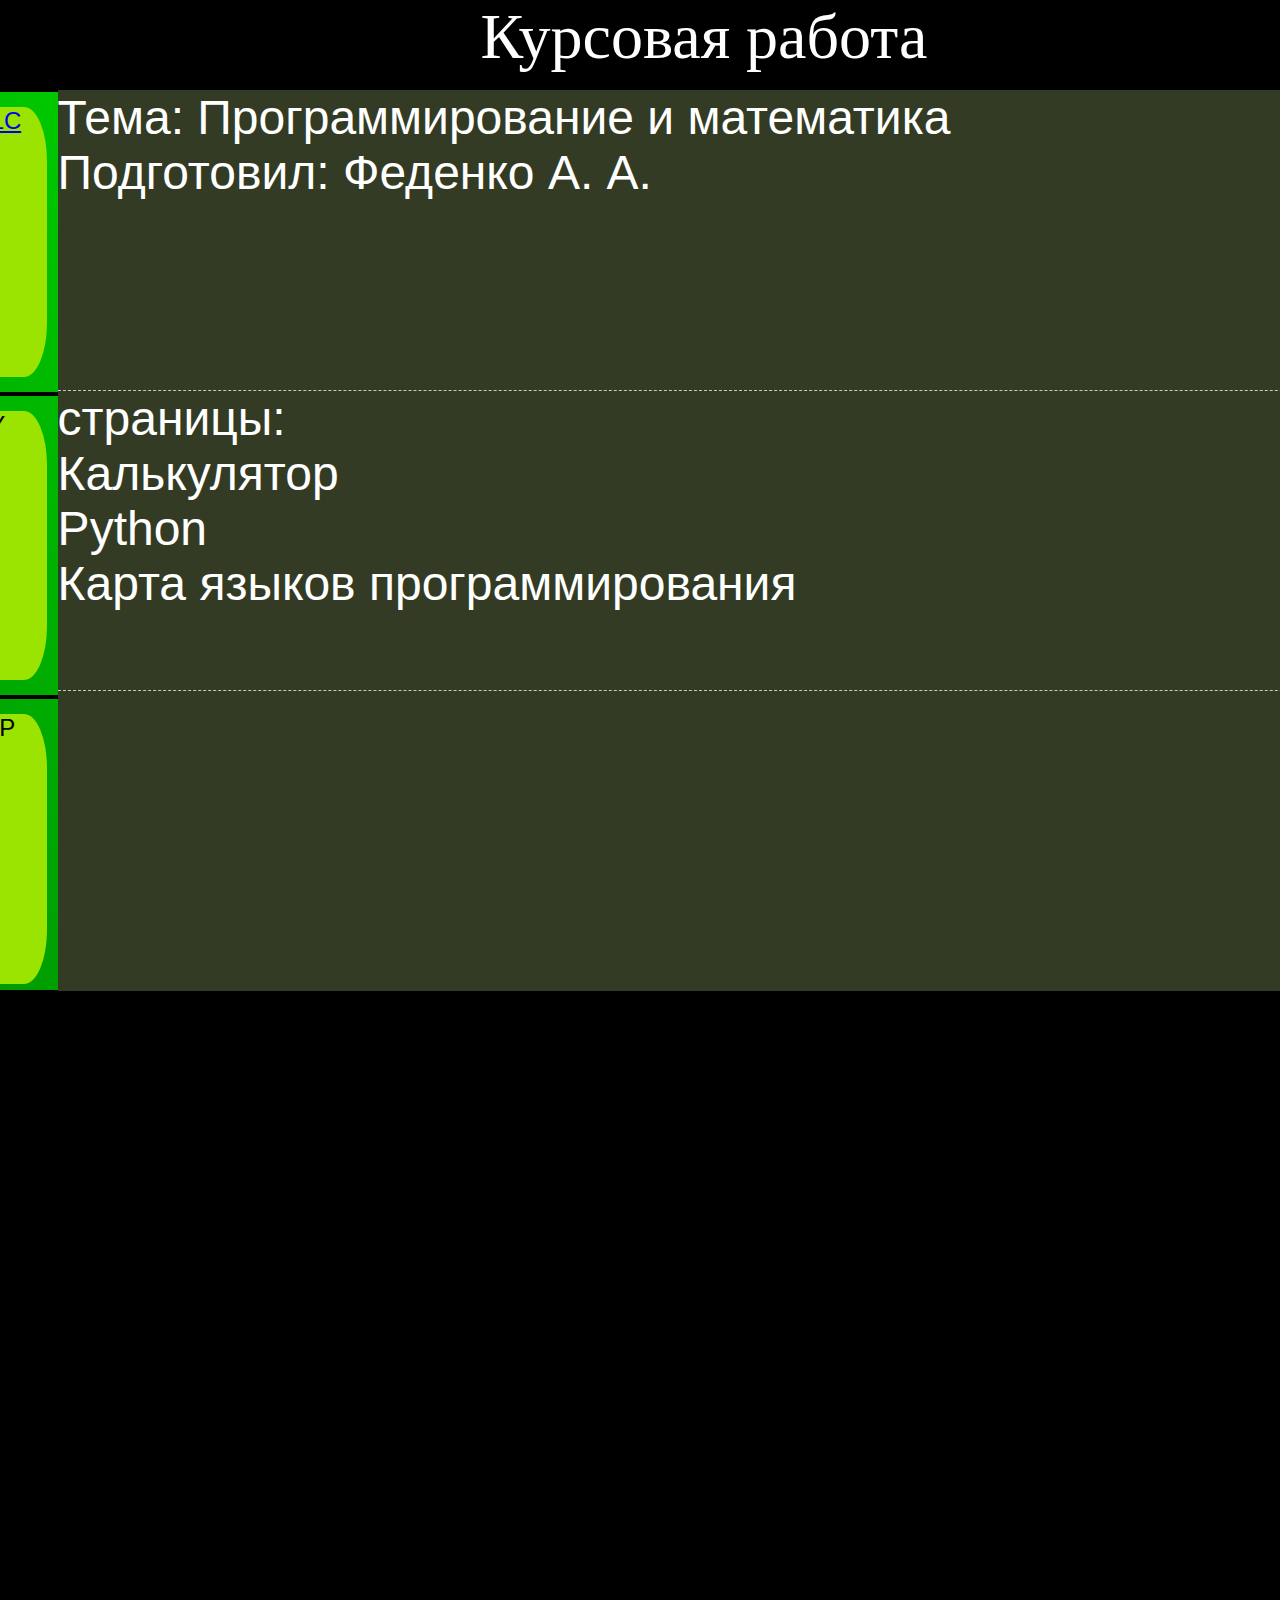
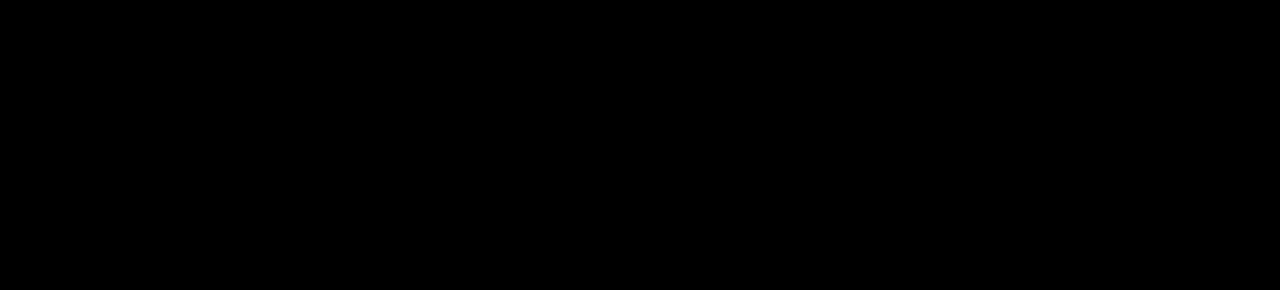
<file: index.html>
<!DOCTYPE html>
<html lang="en">

<head>
    <meta charset="UTF-8">
    <meta name="viewport" content="width=device-width, initial-scale=1.0">
    <title>Main</title>
    <link rel="stylesheet" href="styles.css">
</head>

<body>

    <header>Курсовая работа</header>
    <main>

        <div id="main">
            <div id="one" class="text-info">Тема: Программирование и математика<br>Подготовил: Феденко А. А.</div>
            <div id="two" class="text-info">страницы:<br> Калькулятор<br> Python<br> Карта языков программирования</div>
            <div id="three" class="text-info"></div>

        </div>
        <aside id="aside">
            <div class="page">
                <div class="aside-text"><a href="calc/calc.html">CALC</a></div>
            </div>
            <div class="page">
                <div class="aside-text" onclick="WindowPage2()">PY</div>
            </div>
            <div class="page">
                <div class="aside-text" onclick="WindowPage3()">MAP</div>
            </div>
        </aside>
    </main>
    <footer>

    </footer>

    <script>


        function WindowPage2() {
            window.open("page2/page2.html")
        }
        function WindowPage3() {
            window.open("page3/page3.html")
        }
    </script>
</body>

</html>
</file>
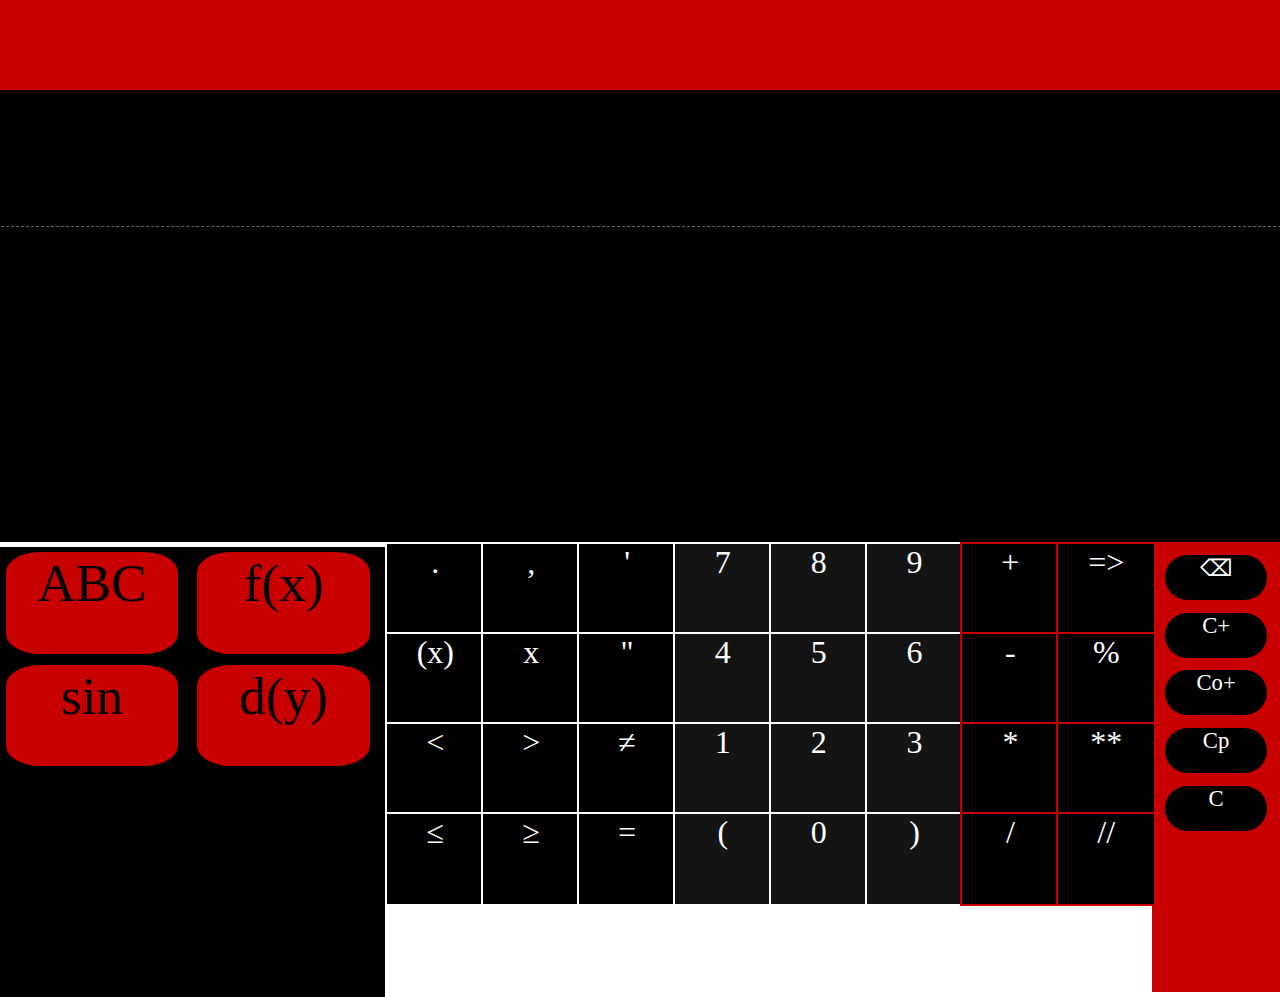
<file: calc/calc.html>
<!DOCTYPE html>
<html lang="en">
<head>
    <meta charset="UTF-8">
    <meta name="viewport" content="width=device-width, initial-scale=1.0">
    <title>Calculator</title>
    <link rel="stylesheet" href="styles.css">
</head>
<body>
    <header>

    </header>
    <main>

        <div id="inout">
            <div id="in"></div>
            <div id="out"></div>
        </div>
        <div id="buttons">
            <div id="modules">
                <div onclick="abcChange()" class="modbut">ABC</div>
                <div onclick="funChange()" class="modbut">f(x)</div>
                <div onclick="sinChange()" class="modbut">sin</div>
                <div onclick="dyChange()" class="modbut">d(y)</div>

            </div>
            <div id="mainbuttons">
                
                <div onclick="record('.')" class="button">.</div>
                <div onclick="record(',')" class="button">,</div>
                <div onclick="record('qq1')" class="button">'</div>
                <div onclick="record('7')" id="num" class="button">7</div>
                <div onclick="record('8')" id="num" class="button">8</div>
                <div onclick="record('9')" id="num" class="button">9</div>
                <div onclick="record('+')" id="op" class="button">+</div>
                <div onclick="record('=>')" id="op"class="button">=></div>

                <div onclick="record('(x)=>')" class="button">(x)</div>
                <div onclick="record('x')" class="button">x</div>
                <div onclick="record('qq2')" class="button">"</div>
                <div onclick="record('4')" id="num" class="button">4</div>
                <div onclick="record('5')" id="num" class="button">5</div>
                <div onclick="record('6')" id="num" class="button">6</div>
                <div onclick="record('-')" id="op" class="button">-</div>
                <div onclick="record('%')" id="op" class="button">%</div>
                
                <div onclick="record('<')" class="button">&lt;</div>
                <div onclick="record('>')" class="button">&gt;</div>
                <div onclick="record('!=')" class="button">&ne;</div>
                <div onclick="record('1')" id="num" class="button">1</div>
                <div onclick="record('2')" id="num" class="button">2</div>
                <div onclick="record('3')" id="num" class="button">3</div>
                <div onclick="record('*')" id="op" class="button">*</div>
                <div onclick="record('**')" id="op" class="button">**</div>
                
                <div onclick="record('<=')" class="button">&le;</div>
                <div onclick="record('>=')" class="button">&ge;</div>
                <div onclick="record('=')" class="button">&equals;</div>
                <div onclick="record('(')" id="num" class="button">(</div>
                <div onclick="record('0')" id="num" class="button">0</div>
                <div onclick="record(')')" id="num" class="button">)</div>
                <div onclick="record('/')" id="op" class="button">/</div>
                <div onclick="record('/\/')" id="op" class="button">//</div>


            </div>
            <div id="other_opers">
                <div onclick="back()" class="otherbut">⌫</div>
                <div onclick="copy()" class="otherbut">C+</div>
                <div onclick="copy2()" class="otherbut">Co+</div>
                <div onclick="paste()" class="otherbut">Cp</div>
                <div onclick="clearing()" class="otherbut">C</div>
            </div>
        </div>




    </main>

    <script src="index.js"></script>
</body>
</html>
</file>
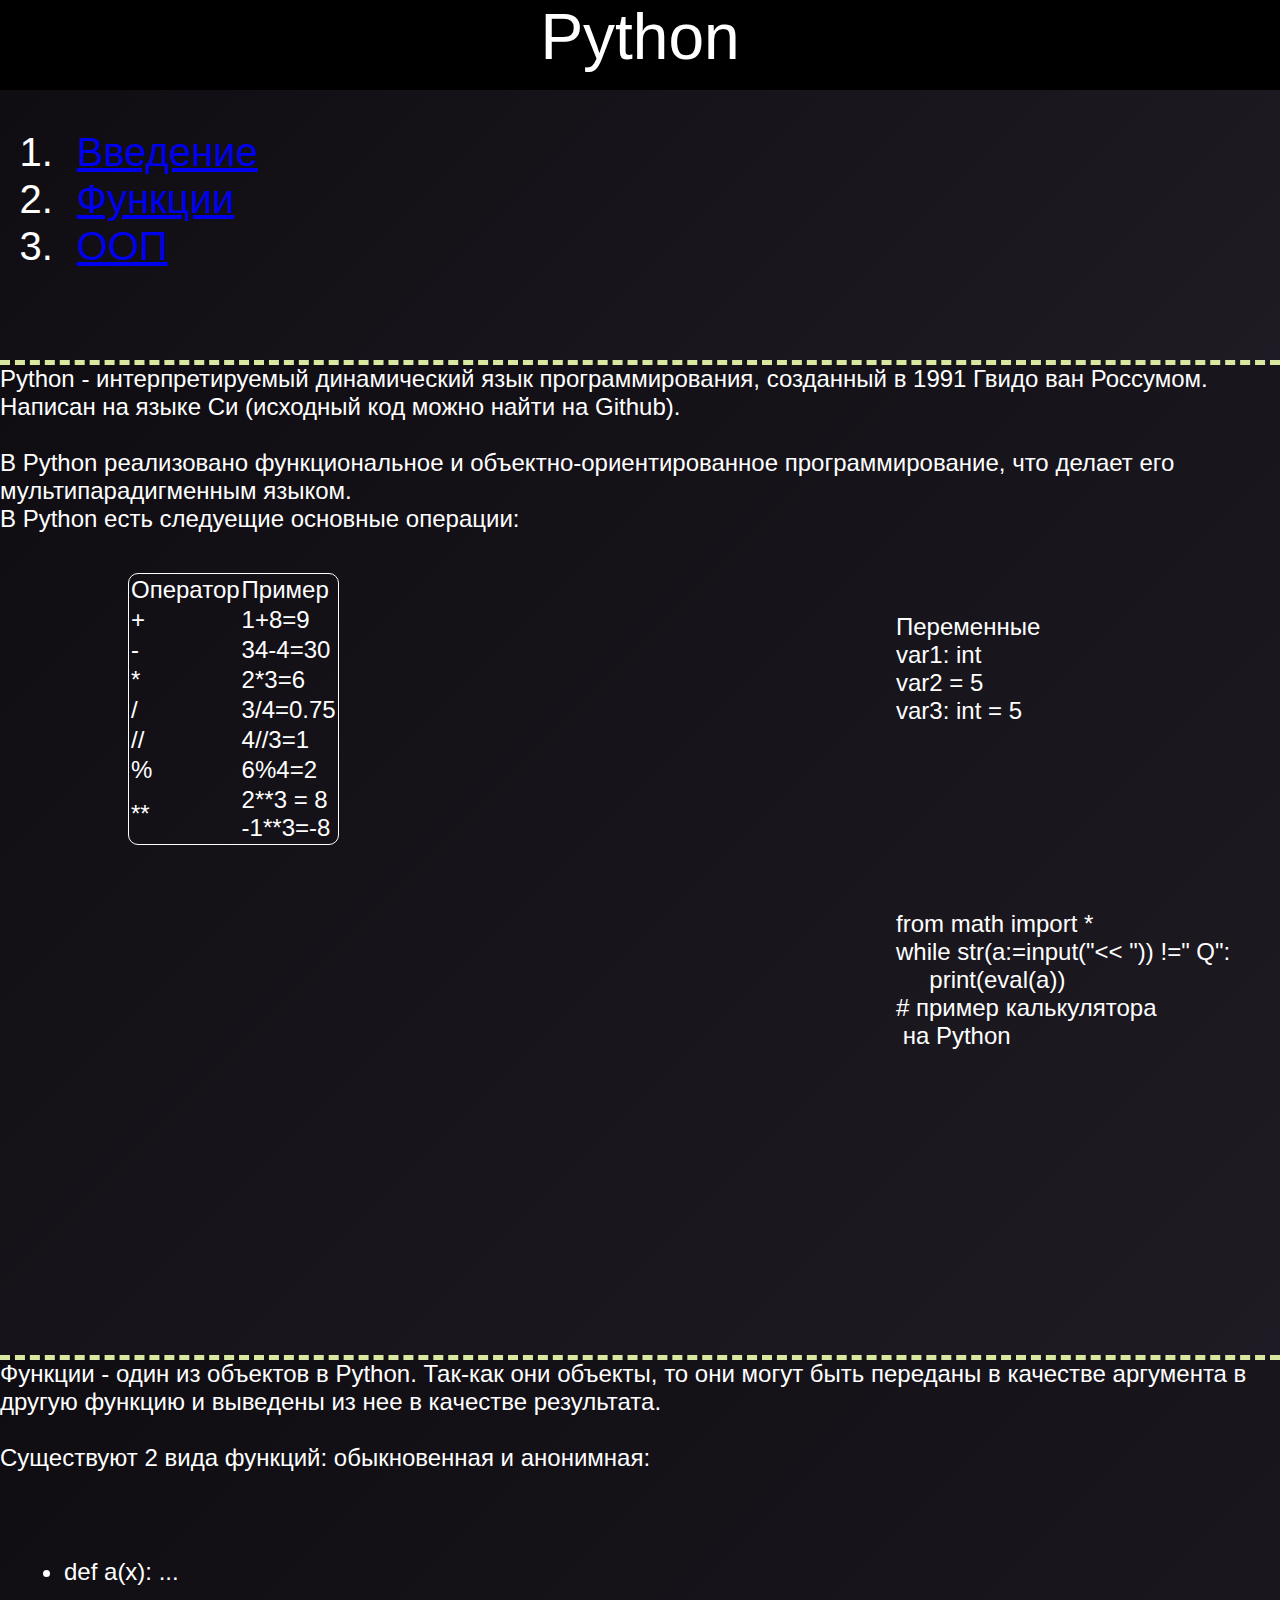
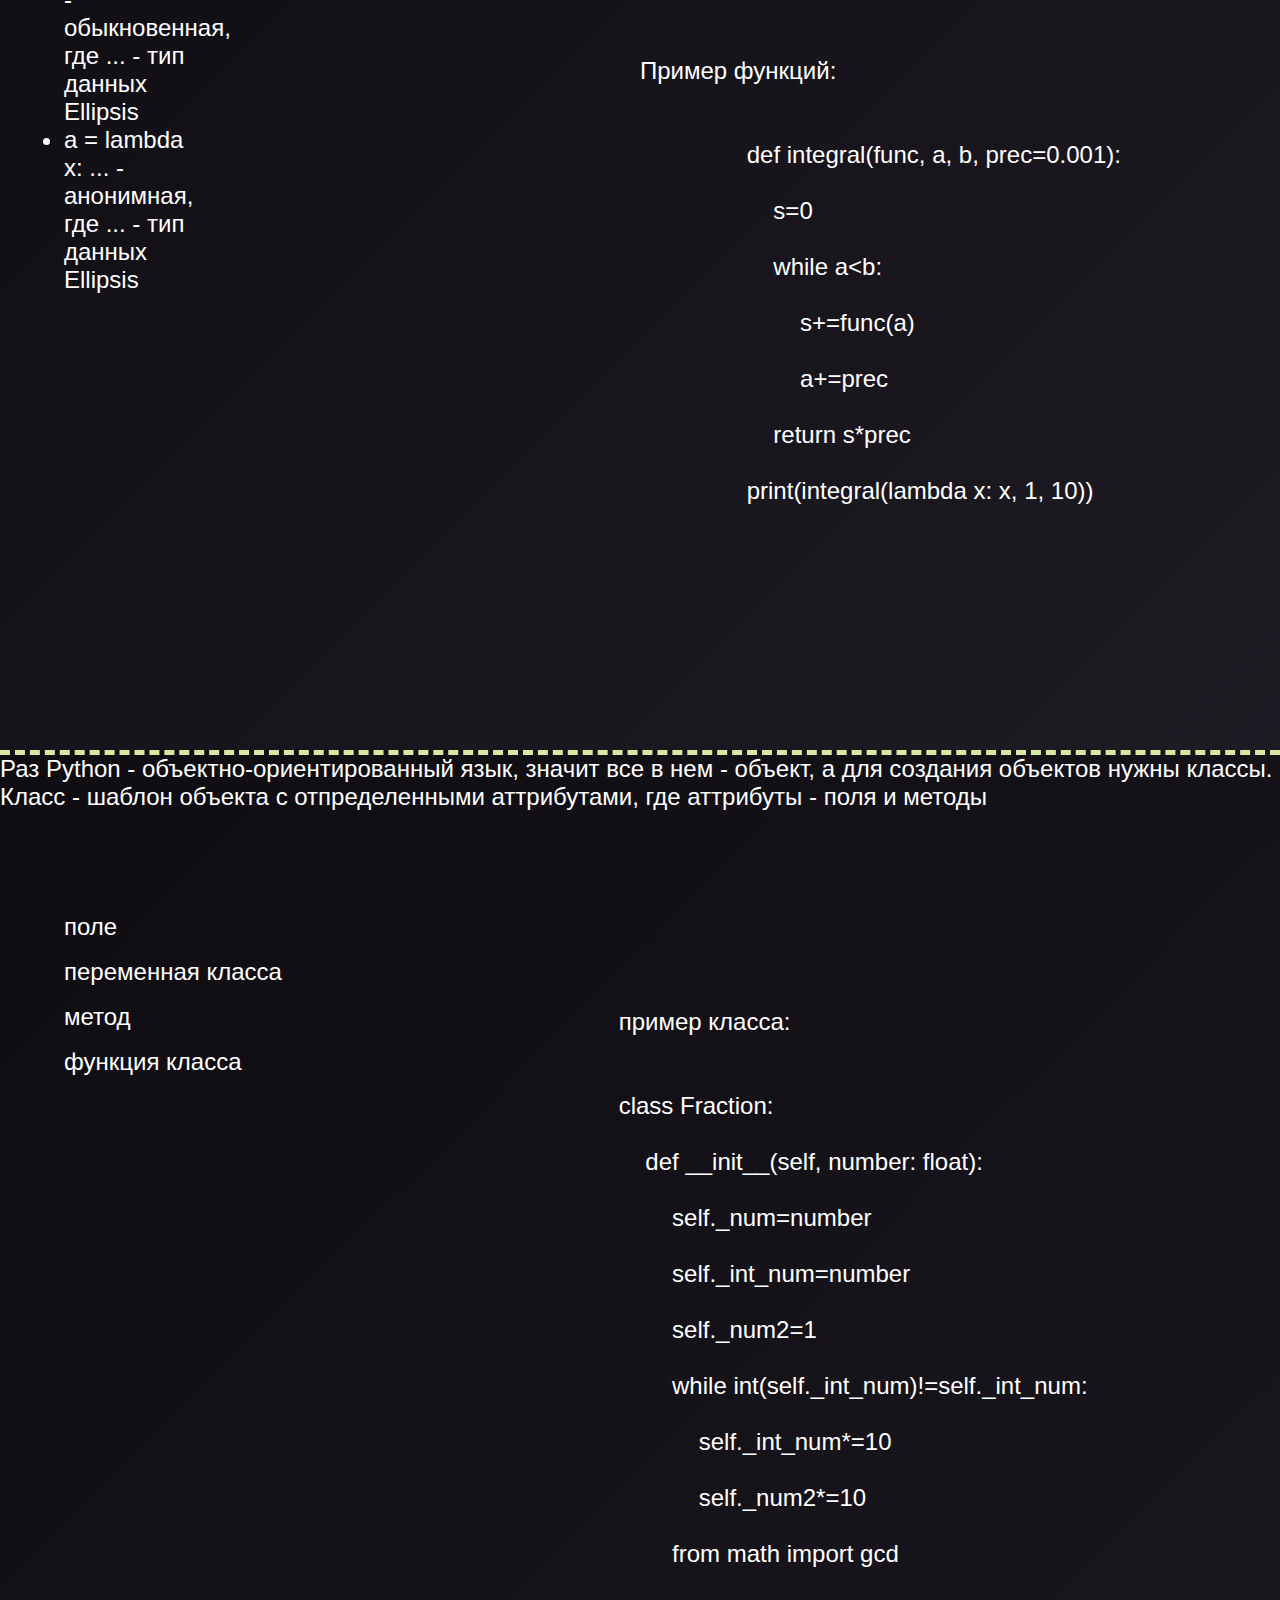
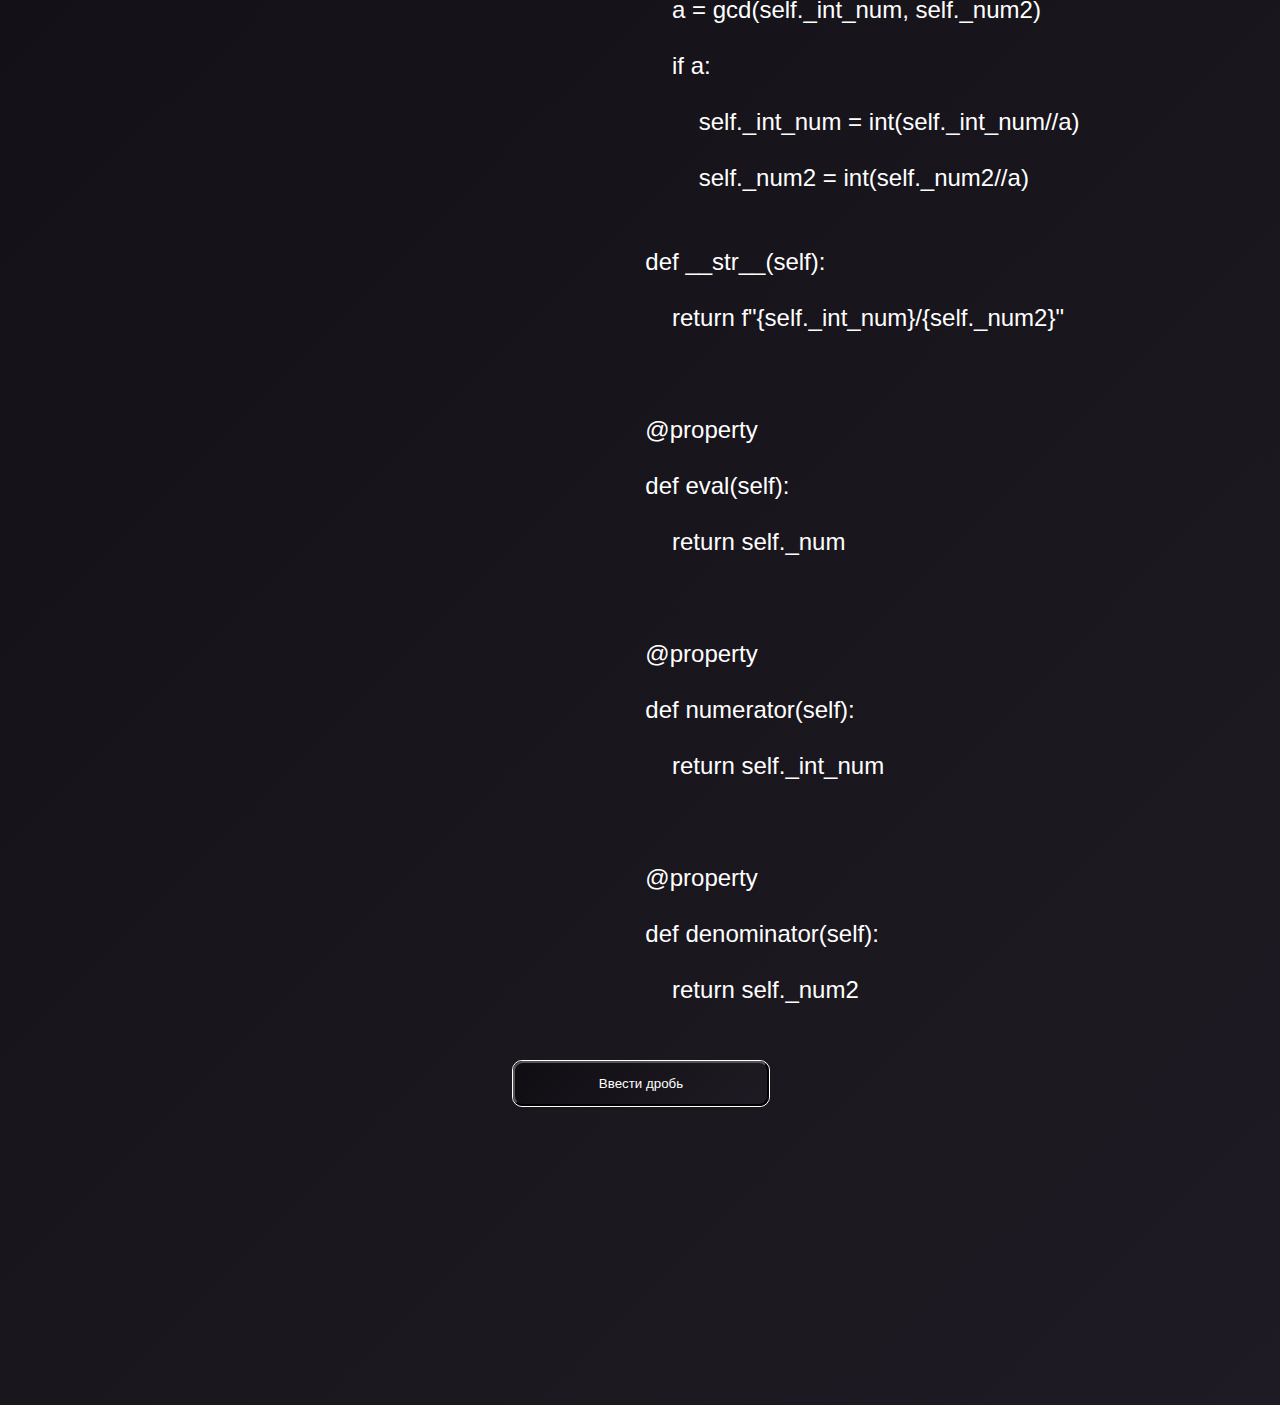
<file: page2/page2.html>
<!DOCTYPE html>
<html lang="en">

<head>
    <meta charset="UTF-8">
    <meta name="viewport" content="width=device-width, initial-scale=1.0">
    <title>Python</title>
    <link rel="stylesheet" href="styles.css">
</head>

<body>
    <header>Python</header>
    <main>
        <div id="oglavlenie">
            <ol id="og">
                <li><a href="#introduction">Введение</a></li>
                <li><a href="#functions">Функции</a></li>
                <li><a href="#oop">ООП</a></li>

            </ol>
        </div>
        <div id="one" class="blocks">

            <p id="introduction">Python - интерпретируемый динамический язык программирования, созданный в 1991 Гвидо
                ван Россумом. Написан на языке Си (исходный код можно найти на Github).<br><br>
                В Python реализовано функциональное и объектно-ориентированное программирование, что делает его
                мультипарадигменным языком.<br>
                В Python есть следуещие основные операции:
            <div id="list">
                <table>
                    <thead>
                        <tr>
                            <td>Оператор</td>
                            <td>Пример</td>
                        </tr>
                    </thead>
                    <tbody>
                        <tr>
                            <td>+</td>
                            <td>1+8=9</td>
                        </tr>
                        <tr>
                            <td>-</td>
                            <td>34-4=30</td>
                        </tr>
                        <tr>
                            <td>*</td>
                            <td>2*3=6</td>
                        </tr>
                        <tr>
                            <td>/</td>
                            <td>3/4=0.75</td>
                        </tr>
                        <tr>
                            <td>//</td>
                            <td>4//3=1</td>
                        </tr>
                        <tr>
                            <td>%</td>
                            <td>6%4=2</td>
                        </tr>
                        <tr>
                            <td>**</td>
                            <td>2**3 = 8<br>-1**3=-8</td>
                        </tr>


                    </tbody>


                </table>
            </div>
            <aside id="intr">
                <div id='var'>Переменные<br>var1: int<br>var2 = 5<br>var3: int = 5</div>
                <div id="calc">from math import *<br>while str(a:=input("<< ")) !=" Q":<br>     print(eval(a))<br># пример калькулятора<br> на Python</div>

            </aside>


            </table>
            </p>
        </div>
        <div id="two" class="blocks">
            <p id="functions">
                Функции - один из объектов в Python. Так-как они объекты, то они могут быть переданы в качестве
                аргумента в другую функцию и выведены из нее в качестве результата.<br><br>
                Существуют 2 вида функций: обыкновенная и анонимная:
            </p>
            <ul id="funcs">
                <li>def a(x): ... - обыкновенная, где ... - тип данных Ellipsis</li>
                <li>a = lambda x: ... - анонимная, где ... - тип данных Ellipsis</li>
            </ul>
            <div id="ex-f">Пример функций:<br>

                def integral(func, a, b, prec=0.001):<br>
                    s=0<br>
                    while a&lt;b: <br>
                        s+=func(a)<br>
                        a+=prec<br>
                    return s*prec<br>
                print(integral(lambda x: x, 1, 10))
            </div>
        </div>
        <div id="three" class="blocks">
            <p id="oop">Раз Python - объектно-ориентированный язык, значит все в нем - объект, а для создания объектов
                нужны классы.<br>
                Класс - шаблон объекта с отпределенными аттрибутами, где аттрибуты - поля и методы<br>
            <dl id="mdaa">
                <dt>поле</dt>
                <dd>переменная класса</dd>
                <dt>метод</dt>
                <dd>функция класса</dd>
            </dl>
            </p>
            <div id="frac">
                пример класса:<br><br>
                class Fraction:<br>
                    def __init__(self, number: float):<br>
                        self._num=number<br>
                        self._int_num=number<br>
                        self._num2=1<br>
                        while int(self._int_num)!=self._int_num:<br>
                            self._int_num*=10<br>
                            self._num2*=10<br>
                        from math import gcd<br>
                        a = gcd(self._int_num, self._num2)<br>
                        if a:<br>
                            self._int_num = int(self._int_num//a)<br>
                            self._num2 = int(self._num2//a)<br><br>
                    def __str__(self):<br>
                        return f"{self._int_num}/{self._num2}"<br><br>

                    @property <br>
                    def eval(self):<br>
                        return self._num<br><br>

                    @property<br>
                    def numerator(self):<br>
                        return self._int_num<br><br>

                    @property<br>
                    def denominator(self):<br>
                        return self._num2<br>
                <div id="input"><button id="infrac">Ввести дробь</button></div>

            </div>

        </div>

    </main>
    <script src="index.js"> </script>
</body>

</html>
</file>
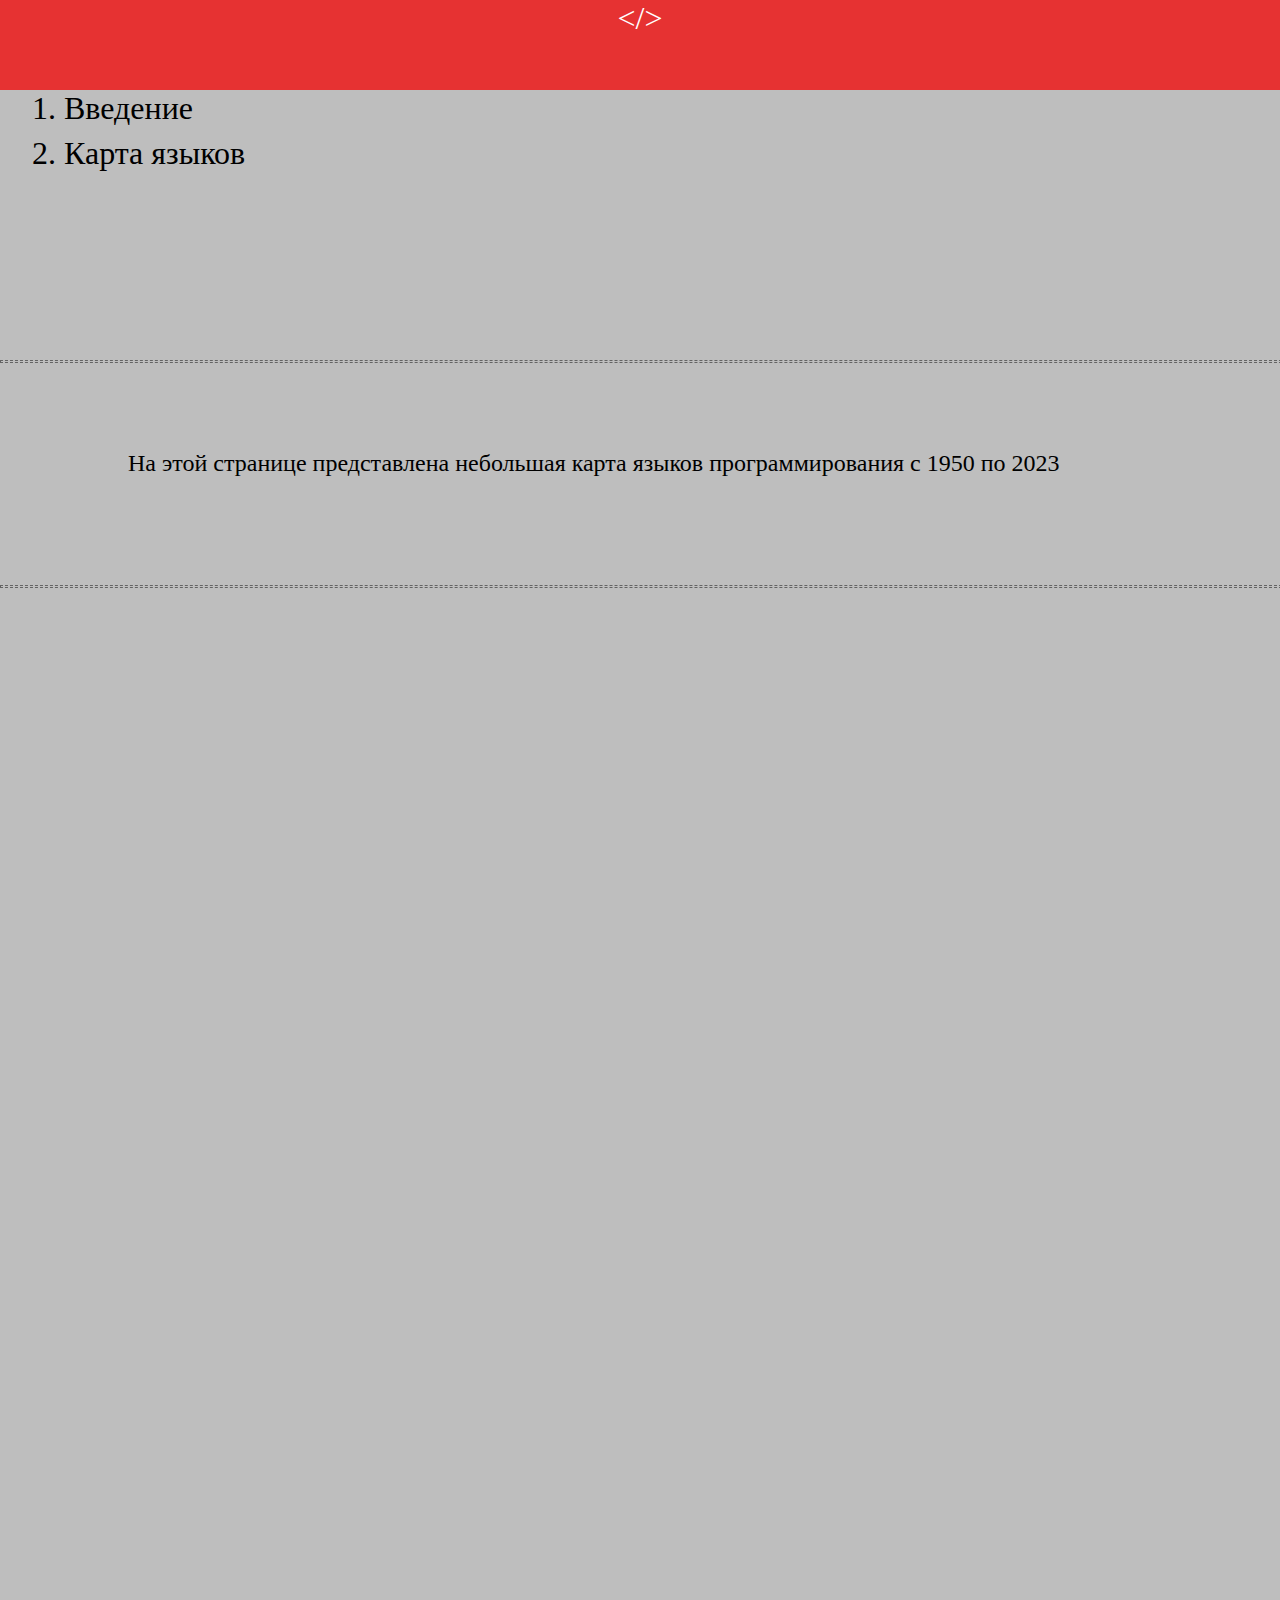
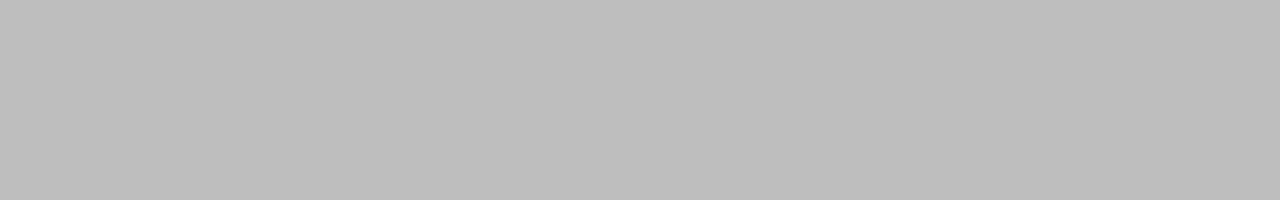
<file: page3/page3.html>
<!DOCTYPE html>
<html lang="en">

<head>
    <meta charset="UTF-8">
    <meta name="viewport" content="width=device-width, initial-scale=1.0">
    <title>Map</title>
    <!-- <link rel="stylesheet" href="styles.css"> -->
    <style>
        * {
            padding: 0;
            margin: 0;
            width: 100%;
            height: 100%;
        }

        body {
            width: 100%;
            height: 100%;
            overflow-x: hidden;
            background: rgb(190, 190, 190);

        }


        header {

            background: rgb(230, 50, 50);
            font: 2em roboto;
            height: 10%;
            color: white;
            text-align: center;
            animation: start 5s;
        }

        main {
            background: rgb(190, 190, 190);
            height: 180%;
            overflow: hidden;
        }

        #og {
            height: 5%;
            width: 50%;
            position: absolute;
            left: 5%;
            top: 10%;

        }

        #og>li {
            font: 2em roboto;
            text-wrap: wrap;
        }

        #intro {
            font: 1.5em roboto;
            text-wrap: wrap;

            position: absolute;
            top: 50%;
            left: 10%;
        }

        .line {
            height: 1px;
            border: 1px dashed rgb(100, 100, 100);
            position: absolute;

        }

        #onel {
            top: 40%;
        }







        #line2 {
            width: 90%;
            height: 10%;
            background: linear-gradient(90deg, rgb(228, 57, 57), rgb(44, 216, 58));
            position: absolute;
            left: 5%;
            border-radius: 100px;
            top: 20%;
        }


        #generations {
            display: flex;
            position: absolute;
            left: 10%;
            top: -4%;
            z-index: 100;
            overflow: hidden;

        }

        .line3 {
            height: 13%;
            width: 1px;
            border: 4px solid black;
            margin: 10%;
        }

        #gens {
            opacity: 0;
            position: absolute;
            top: 100%;
            overflow: hidden;

        }

        #gens2 {
            animation: hiding 1s;
            position: absolute;
            top: 100%;
            z-index: 0;
            overflow: hidden;
        }

        @keyframes hiding {
            from {
                opacity: 0;
                top: 140%
            }

            to {
                opacity: 100;
                top: 100%;
            }
        }



        .langs {
            font: 1em roboto;
            position: absolute;
        }


        #lone {
            left: 10%;
        }

        #ltwo {
            left: 28%;
        }

        #lthree {
            left: 45%;
        }

        #lfour {
            left: 64%;
        }

        #lfive {
            left: 85%;
        }

        @keyframes start {
            from {
                position: absolute;
                color: rgb(230, 50, 50);
                font: 50em roboto;
                height: 100%;
                text-align: center;
                z-index: 1000;
                display: inline-block;
                text-align: center;

            }

            30% {
                position: absolute;
                color: white;
                font: 50em roboto;
                height: 100%;
                text-align: center;
                display: inline-block;
                text-align: center;
                z-index: 1000;

            }

            60% {
                position: absolute;
                color: white;
                font: 50em roboto;
                height: 100%;
                text-align: center;
                display: inline-block;
                text-align: center;
                z-index: 1000;

            }

        }
    </style>
</head>

<body>

    <header>&lt;/&gt;</header>
    <main>

        <ol id="og">
            <li><a id="to1">Введение</a></li>
            <li><a id="to">Карта языков</a></li>
        </ol>
        <div class="line" id="onel"> </div>
        <div id="intro">На этой странице представлена небольшая карта языков программирования с 1950 по 2023</div>


        <div class="line" id="twol" style="top: 65%;"> </div>

        <div id="gens">
            <div id="line2"> </div>
            <div id="generations">
                <div class="line3"> </div>
                <div class="line3"> </div>
                <div class="line3"> </div>
                <div class="line3"> </div>
            </div>
            <div class="langs" id="lone">1950-70<br>Assempler, Fortran, Cobol,<br> Lisp, Algol, Basic<br></div>
            <div class="langs" id="ltwo">1970-80<br>Pascal, C, Matlab, SQL</div>
            <div class="langs" id="lthree">1980-90<br>Objective-C, C++</div>
            <div class="langs" id="lfour">1990-2000<br>Python, Haskell, Java,<br> JavaScript, Delphi</div>
            <div class="langs" id="lfive">2000-23<br>C#, Rust, Golang,<br> Kotlin, Swift, Mojo</div>
        </div>
    </main>




    <script src="index.js">

    </script>
</body>

</html>
</file>
<file: styles.css>
* {
    padding: 0;
    margin: 0;
    width: 100%;
    height: 100%;
}

body {
    width: 110%;
    height: 100%;
    overflow-x: hidden;
    background: black;
    overflow: hidden;

}


header {
    background: black;
    height: 10%;
    color: white;
    text-align: center;
    font: 4em "arial bold";
    animation: header-start 1s;
    animation-timing-function: ease-out;

    position: relative;
}


#aside {
    height: 100%;
    width: 10%;
    position: relative;
    left: -5%;
    background: linear-gradient(60deg, rgb(0, 150, 0), rgb(0, 200, 0));
    overflow: hidden;

    transition: left 0.4s;
    animation: aside-start 1s;
    animation-timing-function: ease-out;

}

#aside:hover {
    left: 0%;

}


.page {
    height: 33.3%;
    border: 2px solid black;

}

.aside-text {
    background-color: rgba(155, 227, 0, 50);
    width: 90%;
    height: 90%;
    position: relative;
    top: 5%;
    border-radius: 0 20% 20% 0;
    font: 150% arial;
    text-align: center;
    text-wrap: wrap;
    white-space: pre;
}



main {
    display: flex;
    flex-direction: row-reverse;
}

#main {
    position: relative;
    left: -5%;
}

.text-info {
    background-color: rgb(52, 59, 36);
    color: white;
    font: 3em arial;
    text-wrap: wrap;
    height: 33.3%;
    width: 105.5%;
    position: relative;
}

#one {
    animation: info-start1 1s;
    animation-timing-function: ease-out;
    border-bottom: 1px dashed rgb(200, 200, 200);
    ;

}

#two {
    animation: info-start2 1s;
    animation-timing-function: ease-out;

    border-bottom: 1px dashed rgb(200, 200, 200);
    ;

}

#three {
    animation: info-start3 1s;
    animation-timing-function: ease-out;


}




@keyframes header-start {
    from {
        top: 50%;
        opacity: 0;
    }

    to {
        top: 0;
        opacity: 100%;
    }
}

@keyframes aside-start {
    from {
        top: 90%;
        opacity: 0;
    }

    to {
        top: 0;
        opacity: 100%;
    }
}

@keyframes info-start1 {
    from {
        top: 100%;
        opacity: 0;
    }

    to {
        top: 0;
        opacity: 100%;
    }
}

@keyframes info-start2 {
    from {
        top: 130%;
        opacity: 0;
    }

    to {
        top: 0;
        opacity: 100%;
    }
}

@keyframes info-start3 {
    from {
        top: 170%;
        opacity: 0;
    }

    to {
        top: 0;
        opacity: 100%;
    }
}
</file>
<file: calc/styles.css>
*{
    padding: 0px;
    margin: 0px;
    width: 100%;
    height: 100%;
    
}
body{
    overflow: hidden;
}


header{
    height: 10%;
    background: rgb(200,0,0);
}



#inout{
    height: 50%;
    border: 1px solid black;
}

#in{
    height: 30%;
    border-bottom: 1px dashed rgb(100,100,100);
    background-color: black;
    color: white;
    font: 20pt arial;

}
#out{
    background-color: black;
    color: white;
    height: 70%;
    font: 35pt arial;
}

#buttons{
    display: flex;
    height: 50%

}

#mainbuttons{
    position: relative;
    width: 60%;

    display: grid;

    grid-template-columns: repeat(8, 12.5%);
    grid-template-rows: repeat(4, 20%);
   
}
#other_opers{
    width: 10%;
    background-color: rgb(200,0,0);
}

.button{
    width: 100%;
    height: 100%;
    background: black;
    border: 2px solid white;
    color: white;
    text-align: center;
    font: xx-large "arial bold";

    
    
}

#op{
    border-color: rgb(200,0,0);
}

#num{
    background: rgb(20,20,20);
}
.button:hover{
    background: rgb(10,10,10);
}
#op:hover{
    background: rgb(10,10,10);
}
#num:hover{
    background: rgb(30,30,30);
}

.otherbut{
    background: black;
    color: white;
    width: 80%;
    height: 10%;
    margin-top: 10%;
    font: 17pt 'arial bold';
    text-align: center;
    border-radius: 30px;
    position: relative;
    left: 10%;

    transition: transform 0.2s ease-in-out;
}
.otherbut:hover{
    transform: scale(1.05);
}

#modules{
    display: grid;
    grid-template-columns: repeat(2, 50%);
    grid-template-rows: repeat(3, 25%);
    position: relative;
    top: 1%;
    background: rgb(0,0,0);
    border-right: 2px solid black;
    width: 30%;
}

.modbut{
    background: rgb(200,0,0);
    width: 90%;
    height: 90%;
    border-radius: 20%;;
    text-align: center;
    font: 40pt "arial bold";
    margin-left: 3%;
    margin-top: 3%;
}
</file>
<file: page2/styles.css>
* {
    padding: 0;
    margin: 0;
    width: 100%;
    height: 100%;

}

body {
    width: 100%;
    height: 100%;
    background-color: black;
    overflow-x: hidden;
    animation: body1 ease-in-out 1s;
}


header {
    position: relative;
    background-color: black;
    height: 10%;
    color: white;
    text-align: center;
    font: 4em arial;
    animation: header1 ease-in-out 1s;
}

.blocks {
    position: relative;
    height: 110%;
    background: linear-gradient(135deg, rgb(15, 13, 18), rgb(31, 27, 36));
    width: 100%;
    border-bottom: 5px dashed rgb(216, 232, 160);
    font: 1.5em arial;
    color: white;

}

ol {
    height: 8%;
}

ol>li {
    font: 0.7em arial;
}

#list {
    display: flex;
    flex-wrap: wrap;
    width: 10%;
    height: 8%;
    position: absolute;
    top: 21%;
    left: 10%;
}

#list>table {
    border: 1px solid white;
    border-radius: 10px;
}


#intr {
    position: absolute;
    left: 70%;
    top: 25%;

}

#calc {
    position: absolute;
    top: 30%;
    white-space: pre;
}

@keyframes header1 {
    from {
        opacity: 0;
        top: 50%;
    }

    to {
        opacity: 100%;
        top: 0;
    }
}

#one {
    animation: a1 ease-in-out 1s;
}

#two {
    animation: a2 ease-in-out 1s;
}

#three {
    animation: a3 ease-in-out 1s;
    overflow: hidden;
    height: 250%;
    border: none;
}

@keyframes a1 {
    from {
        opacity: 0;
        top: 100%;
    }

    to {
        opacity: 100%;
        top: 0;
    }
}

@keyframes a2 {
    from {
        opacity: 0;
        top: 80%;
    }

    to {
        opacity: 100%;
        top: 0;
    }
}

@keyframes a3 {
    from {
        opacity: 0;
        top: 150%;
    }

    to {
        opacity: 100%;
        top: 0;
    }
}

@keyframes body1 {
    from {
        background: rgb(100, 100, 100);
    }

    to {
        background: black;
    }

}

#funcs {
    position: absolute;
    top: 20%;
    left: 5%;
    height: 17%;
    width: 10%;
}

#funcs>li {
    font: 1em arial;
}


#ex-f {
    position: absolute;
    top: 30%;
    left: 50%;
    white-space: pre;
}

#frac {
    font: 1em arial;
    white-space: pre;
    position: absolute;
    top: 10%;
    left: 40%;
}

#oglavlenie {
    height: 30%;
    position: relative;
    background: linear-gradient(135deg, rgb(15, 13, 18), rgb(31, 27, 36));
    width: 100%;
    border-bottom: 5px dashed rgb(216, 232, 160);
    font: 30pt arial;
    color: white;
    animation: og1 ease-in-out 1s;
}

@keyframes og1 {
    from {
        opacity: 0;
        top: 80%;
    }

    to {
        opacity: 100%;
        top: 0;
    }

}

#og {
    position: absolute;
    lefT: 5%;
    top: 10%;
}

#og>li {
    font: 30pt arial;
    padding: 1%;
    text-decoration: none;
}

#og>li:hover {
    text-decoration: dashed;
}

#input {
    border: 1px solid white;
    position: absolute;
    width: 20%;
    height: 2%;
    border-radius: 10px;
    background: linear-gradient(135deg, rgb(15, 13, 18), rgb(31, 27, 36));
    color: white;
}


#input>button {
    border-radius: 10px;
    background: linear-gradient(135deg, rgb(15, 13, 18), rgb(31, 27, 36));
    color: white;
}


#mdaa {
    position: absolute;
    left: 5%;   
    top: 7%;
    height: 2%;
}
</file>
<file: page3/styles.css>
*{
    padding: 0;
    margin: 0;
    width: 100%;
    height: 100%;
}

body{
    width: 100%;
    height: 100%;
    overflow-x: hidden;
    background: rgb(190,190,190);

}


header{

    background: rgb(230,50,50);
    font: 2em roboto;
    height: 10%;
    color: white;
    text-align: center;
    animation: start 5s;
}

main{
    background: rgb(190,190,190);
    height: 180%;
    overflow: hidden;
}

#og{
    height: 5%;
    width: 50%;
    position: absolute;
    left: 5%;
    top: 10%;

}

#og > li{
    font: 2em roboto;
    text-wrap: wrap;
}

#intro{
    font: 1.5em roboto;
    text-wrap: wrap;

    position: absolute;
    top: 50%;
    left: 10%;
}

.line{
    height: 1px;
    border: 1px dashed rgb(100, 100,100);
    position: absolute; 

}

#onel{
    top: 40%;
}


#twol{
    top:65%;
}




#line2{
    width: 90%;
    height: 10%;
    background: linear-gradient(90deg,rgb(228, 57, 57), rgb(44, 216, 58));
    position: absolute;
    left: 5%;
    border-radius: 100px;
    top:20%;
}


#generations{
    display: flex;
    position: absolute;
    left: 10%;
    top: -4%;
    z-index: 100;
    overflow: hidden;

}

.line3{
    height: 13%;
    width: 1px;
    border: 4px solid black;
    margin: 10%;
}

#gens{
    opacity: 0;
    position: absolute;
    top: 100%;
    overflow: hidden;

}

#gens2{
    animation: hiding 1s;
    position: absolute;
    top: 100%;
    z-index: 0;
    overflow: hidden;
}
@keyframes hiding {
    from{
        opacity: 0;
        top: 140%
    }
    to{
        opacity: 100;
        top: 100%;
    }
}



.langs{
    font: 1em roboto;
    position: absolute;
}


#lone{
    left: 10%;
}

#ltwo{
    left: 28%;
}

#lthree{
    left: 45%;
}

#lfour{
    left: 64%;
}

#lfive{
    left: 85%;
}

@keyframes start {
    from{
        position: absolute;
        color: rgb(230,50,50);
        font: 50em roboto;
        height: 100%;
        text-align: center;
        z-index:1000;
        display: inline-block;
        text-align: center;

    }
    30%{
        position: absolute;
        color: white;
        font: 50em roboto;
        height: 100%;
        text-align: center;
        display: inline-block;
        text-align: center;
        z-index:1000;

    }
    60%{
        position: absolute;
        color: white;
        font: 50em roboto;
        height: 100%;
        text-align: center;
        display: inline-block;
        text-align: center;
        z-index:1000;

    }

}
</file>
